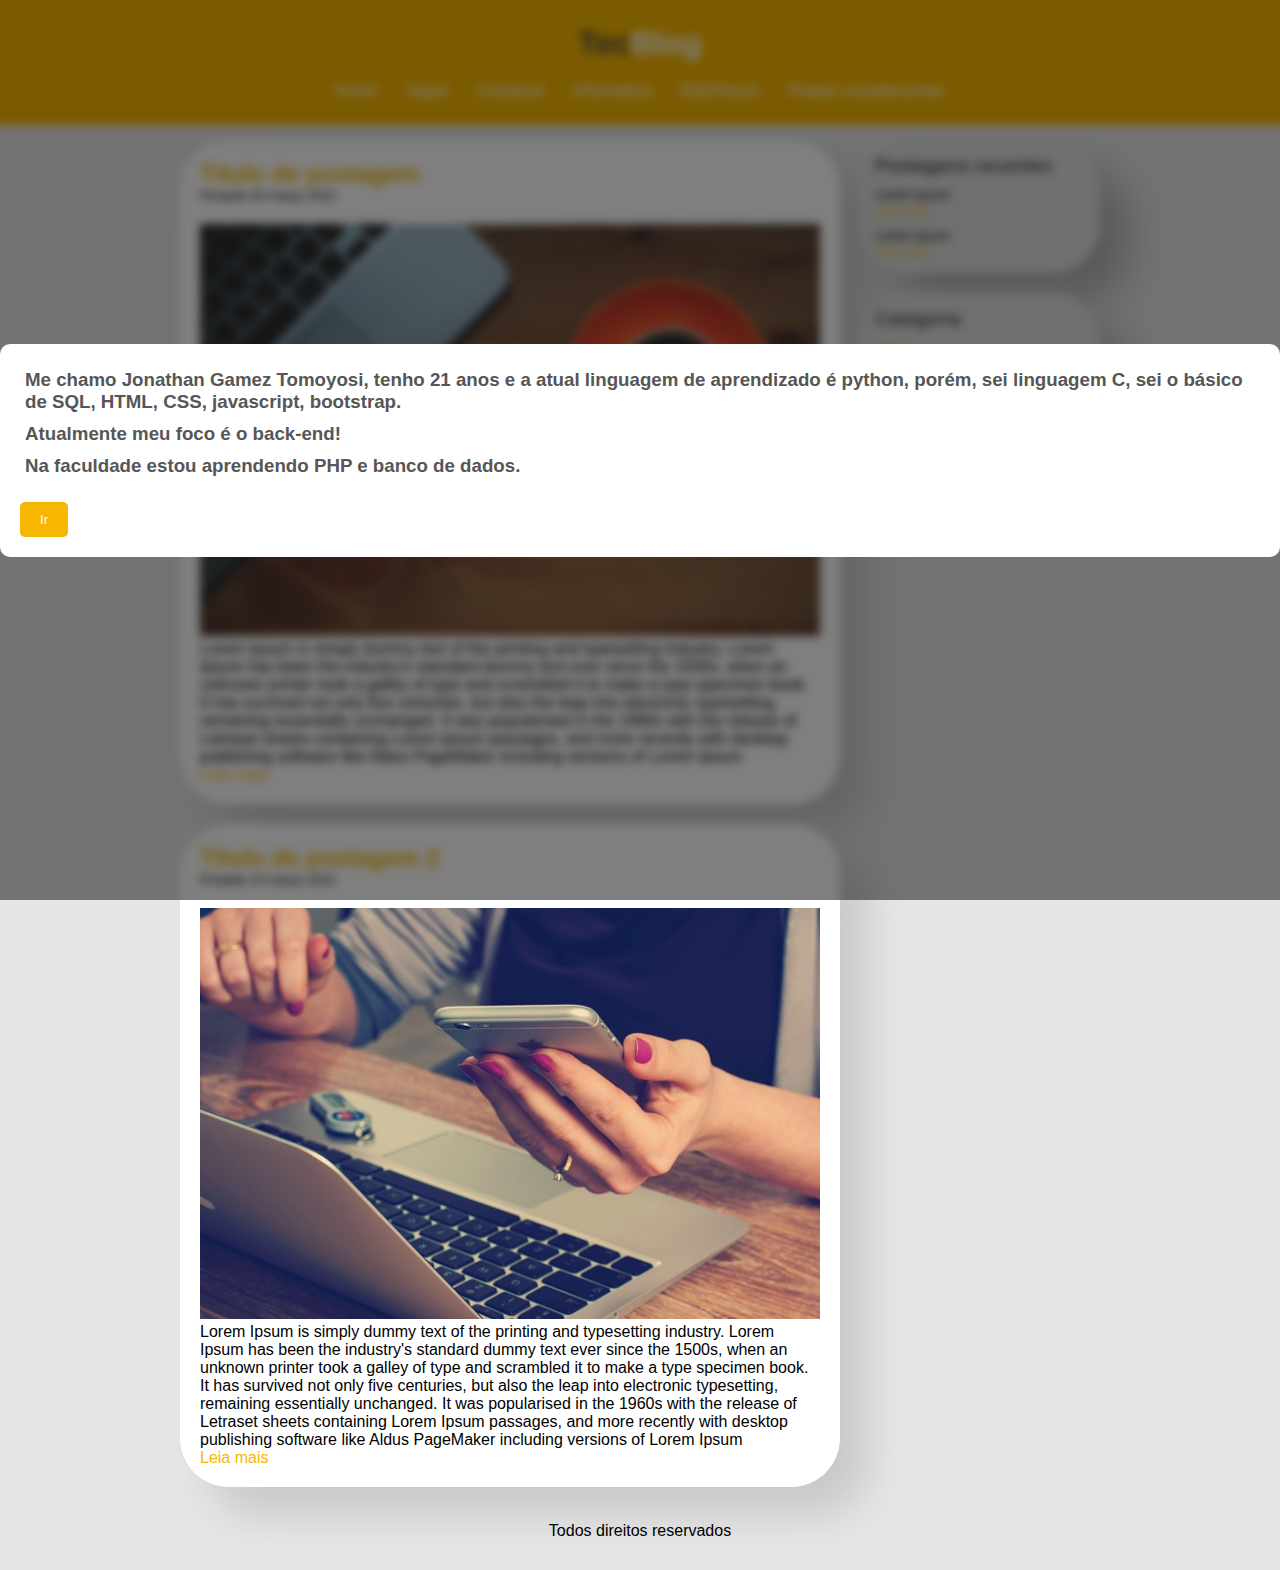
<file: index.html>
<!DOCTYPE html>
<html lang="pt-br" class="container">
<head>
    <meta charset="UTF-8">
    <meta http-equiv="X-UA-Compatible" content="IE=edge">
    <meta name="viewport" content="width=device-width, initial-scale=1.0">
    <title>TecBlog - O seu blog de tecnologia</title>
    <link rel="stylesheet" href="style.css">

    <style>
        body {
            font-family: "Trebuchet MS", Helvetica, sans-serif;
            background: #e6e6e6;
        }

        #blur-overlay {
            position: fixed;
            top: 0;
            left: 0;
            width: 100%;
            height: 100%;
            background-color: rgba(0, 0, 0, 0.5);
            backdrop-filter: blur(5px);
            display: flex;
            align-items: center;
            justify-content: center;
            z-index: 999;
        }

        #informativo {
            background-color: white;
            padding: 20px;
            border-radius: 10px;
        }

        #botao {
            margin-top: 20px;
            padding: 10px 20px;
            background-color: #f7b600;
            color: white;
            border: none;
            border-radius: 5px;
            cursor: pointer;
        }
    </style>
</head>



<body>

    <div id="blur-overlay">
        <div id="informativo">
            <h3>Me chamo Jonathan Gamez Tomoyosi, tenho 21 anos e a atual linguagem de aprendizado é python, porém,
            sei linguagem C, sei o básico de SQL, HTML, CSS, javascript, bootstrap.</h3>
            <h3>Atualmente meu foco é o back-end!</h3>
            <h3>Na faculdade estou aprendendo PHP e banco de dados.</h3>
            <button id="botao">Ir</button>
        </div>
    </div>


    <script src="script.js"></script>

    <div id="cabecalho">
        
        <div id="logo">
            <h1>Tec<spam class="branco">Blog</spam></h1>
        </div>
        <div id="menu">
            <a href="index.html">Home</a>
            <a href="jogos.html">Jogos</a>
            <a href="celulares.html">Celulares</a>
            <a href="informatica.html">Informática</a>
            <a href="eletronicos.html">Eletrônicos</a>
            <a href="proj-2.html">Projeto complementar</a>
        </div>
    </div>

    <div class="container" id="area-principal">
        <div id="postagem">
            
            <div class="postagem">
                <h2>Titulo de postagem</h2>
                <spam class="data-postagem">Postado 30 março 2022</spam>
                <img width="620px" src="imagem1.jpg" alt="imagem">
                <p>Lorem Ipsum is simply dummy text of the printing and typesetting industry. Lorem Ipsum has been the industry's
                     standard dummy text ever since the 1500s, when an unknown printer took a galley of type and scrambled it to 
                     make a type specimen book. It has survived not only five centuries, but also the leap into electronic 
                     typesetting, remaining essentially unchanged. It was popularised in the 1960s with the release of Letraset
                      sheets containing Lorem Ipsum passages,
                     and more recently with desktop publishing software like Aldus PageMaker including versions of Lorem Ipsum
                </p>
                <a href="">Leia mais</a>
            </div>
            
            
            <div class="postagem">
                <h2>Titulo de postagem 2</h2>
                <spam class="data-postagem">Postado 10 março 2022</spam>
                <img width="620px" src="imagem4.jpg" alt="imagem">
                <p>Lorem Ipsum is simply dummy text of the printing and typesetting industry. Lorem Ipsum has been the industry's
                        standard dummy text ever since the 1500s, when an unknown printer took a galley of type and scrambled it to 
                     make a type specimen book. It has survived not only five centuries, but also the leap into electronic 
                     typesetting, remaining essentially unchanged. It was popularised in the 1960s with the release of Letraset
                      sheets containing Lorem Ipsum passages,
                     and more recently with desktop publishing software like Aldus PageMaker including versions of Lorem Ipsum
                </p>
                <a href="">Leia mais</a>
            </div>

        </div>
        
        <div id="lateral"> 
            <!--Lateral-->
            <div class="conteudo-lateral">
                <h3>Postagens recentes</h3>
                <div class="postagem-lateral">
                    <p>Lorem Ipsum</p>
                    <a href="">Leia mais</a>
                </div>
            

                <div class="postagem-lateral" style="border-bottom: none;">
                <p>Lorem Ipsum</p>
                <a href="">Leia mais</a>
                </div>
            </div>
        </div>

        <div id="lateral"> 
            <!--Lateral-->
            <div class="conteudo-lateral">
                <h3>Categoria</h3>
                <div class="postagem-lateral" style="border-bottom: none;">
                    <a href="index.html">Home</a> <br>
                    <a href="jogos.html">Jogos</a> <br>
                    <a href="celulares.html">Celulares</a> <br>
                    <a href="informatica.html">Informática</a> <br>
                    <a href="eletronicos.html">Eletrônicos</a>
                </div>
            

            
            </div>
        </div>


        <div id="rodape">
            Todos direitos reservados
        </div>

        
    </div>

    
</body>
</html>
</file>
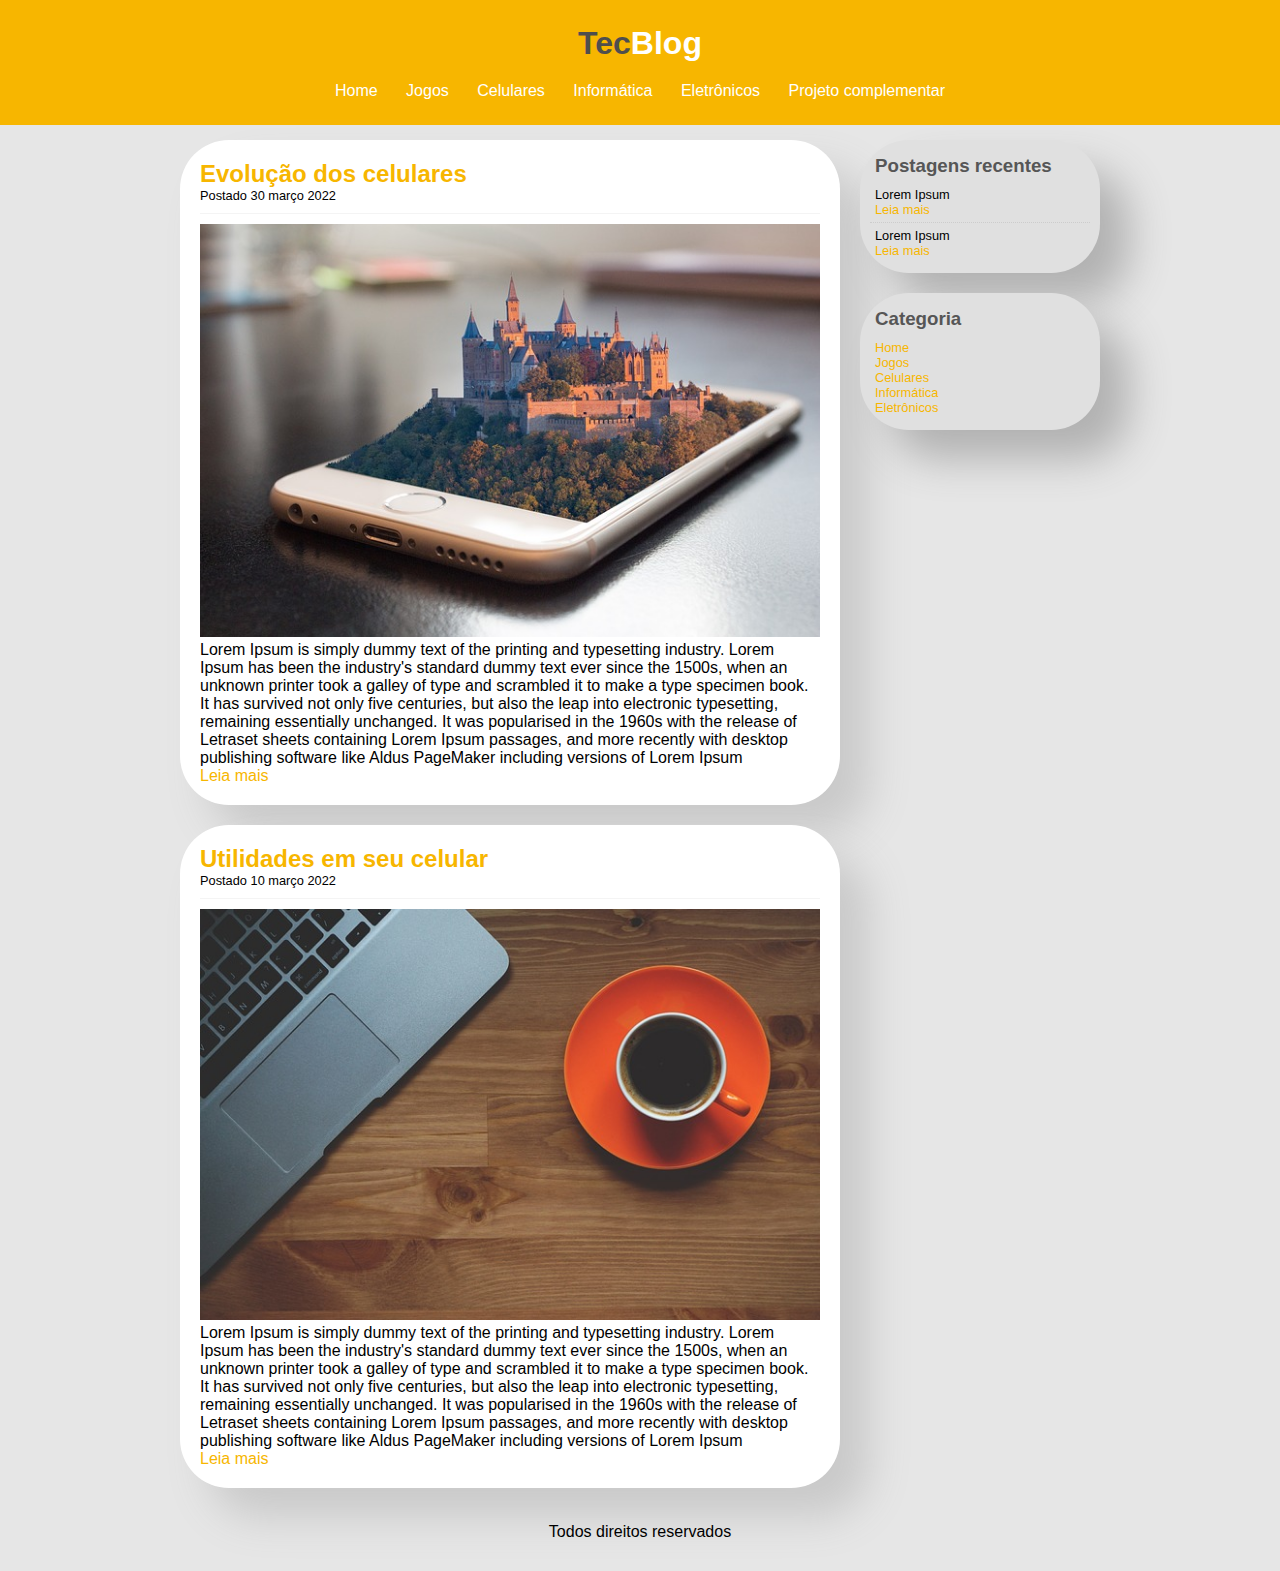
<file: celulares.html>
<!DOCTYPE html>
<html lang="pt-br">
<head>
    <meta charset="UTF-8">
    <meta http-equiv="X-UA-Compatible" content="IE=edge">
    <meta name="viewport" content="width=device-width, initial-scale=1.0">
    <title>TecBlog - O seu blog de tecnologia</title>
    <link rel="stylesheet" href="style.css">
</head>
<body>

    <div id="cabecalho">
        
        <div id="logo">
            <h1>Tec<spam class="branco">Blog</spam></h1>
        </div>
        <div id="menu">
            <a href="index.html">Home</a>
            <a href="jogos.html">Jogos</a>
            <a href="celulares.html">Celulares</a>
            <a href="informatica.html">Informática</a>
            <a href="eletronicos.html">Eletrônicos</a>
            <a href="proj-2.html">Projeto complementar</a>
        </div>
    </div>

    <div id="area-principal">
        <div id="postagem">
            
            <div class="postagem">
                <h2>Evolução dos celulares</h2>
                <spam class="data-postagem">Postado 30 março 2022</spam>
                <img width="620px" src="imagem3.jpg" alt="imagem">
                <p>Lorem Ipsum is simply dummy text of the printing and typesetting industry. Lorem Ipsum has been the industry's
                     standard dummy text ever since the 1500s, when an unknown printer took a galley of type and scrambled it to 
                     make a type specimen book. It has survived not only five centuries, but also the leap into electronic 
                     typesetting, remaining essentially unchanged. It was popularised in the 1960s with the release of Letraset
                      sheets containing Lorem Ipsum passages,
                     and more recently with desktop publishing software like Aldus PageMaker including versions of Lorem Ipsum
                </p>
                <a href="">Leia mais</a>
            </div>
            
            
            <div class="postagem">
                <h2>Utilidades em seu celular</h2>
                <spam class="data-postagem">Postado 10 março 2022</spam>
                <img width="620px" src="imagem1.jpg" alt="imagem">
                <p>Lorem Ipsum is simply dummy text of the printing and typesetting industry. Lorem Ipsum has been the industry's
                        standard dummy text ever since the 1500s, when an unknown printer took a galley of type and scrambled it to 
                     make a type specimen book. It has survived not only five centuries, but also the leap into electronic 
                     typesetting, remaining essentially unchanged. It was popularised in the 1960s with the release of Letraset
                      sheets containing Lorem Ipsum passages,
                     and more recently with desktop publishing software like Aldus PageMaker including versions of Lorem Ipsum
                </p>
                <a href="">Leia mais</a>
            </div>

        </div>
        
        <div id="lateral"> 
            <!--Lateral-->
            <div class="conteudo-lateral">
                <h3>Postagens recentes</h3>
                <div class="postagem-lateral">
                    <p>Lorem Ipsum</p>
                    <a href="">Leia mais</a>
                </div>
            

                <div class="postagem-lateral" style="border-bottom: none;">
                <p>Lorem Ipsum</p>
                <a href="">Leia mais</a>
                </div>
            </div>
        </div>

        <div id="lateral"> 
            <!--Lateral-->
            <div class="conteudo-lateral">
                <h3>Categoria</h3>
                <div class="postagem-lateral" style="border-bottom: none;">
                    <a href="index.html">Home</a> <br>
                    <a href="jogos.html">Jogos</a> <br>
                    <a href="celulares.html">Celulares</a> <br>
                    <a href="informatica.html">Informática</a> <br>
                    <a href="eletronicos.html">Eletrônicos</a>
                </div>
            

            
            </div>
        </div>


        <div id="rodape">
            Todos direitos reservados
        </div>

        
    </div>
    
</body>
</html>
</file>
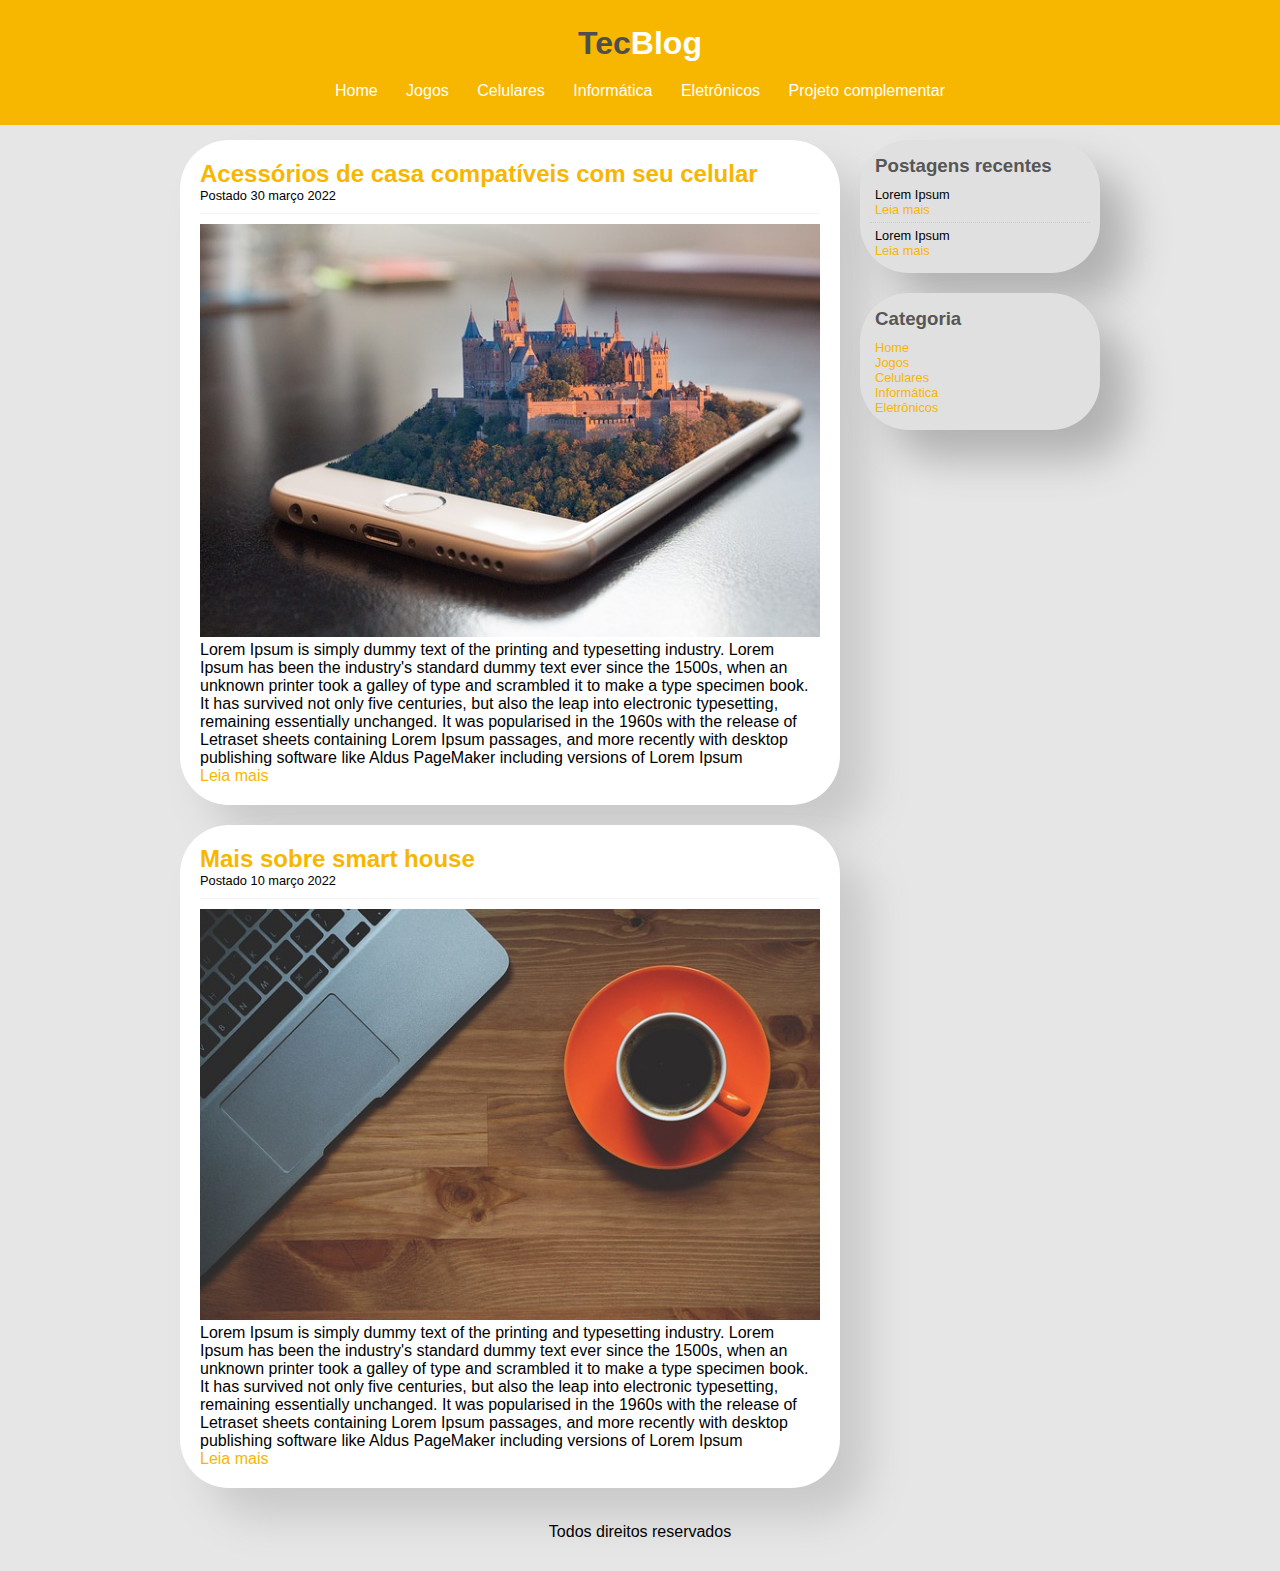
<file: eletronicos.html>
<!DOCTYPE html>
<html lang="pt-br">
<head>
    <meta charset="UTF-8">
    <meta http-equiv="X-UA-Compatible" content="IE=edge">
    <meta name="viewport" content="width=device-width, initial-scale=1.0">
    <title>TecBlog - O seu blog de tecnologia</title>
    <link rel="stylesheet" href="style.css">
</head>
<body>

    <div id="cabecalho">
        
        <div id="logo">
            <h1>Tec<spam class="branco">Blog</spam></h1>
        </div>
        <div id="menu">
            <a href="Index.html">Home</a>
            <a href="jogos.html">Jogos</a>
            <a href="celulares.html">Celulares</a>
            <a href="informatica.html">Informática</a>
            <a href="eletronicos.html">Eletrônicos</a>
            <a href="proj-2.html">Projeto complementar</a>
        </div>
    </div>

    <div id="area-principal">
        <div id="postagem">
            
            <div class="postagem">
                <h2>Acessórios de casa compatíveis com seu celular</h2>
                <spam class="data-postagem">Postado 30 março 2022</spam>
                <img width="620px" src="imagem3.jpg" alt="imagem">
                <p>Lorem Ipsum is simply dummy text of the printing and typesetting industry. Lorem Ipsum has been the industry's
                     standard dummy text ever since the 1500s, when an unknown printer took a galley of type and scrambled it to 
                     make a type specimen book. It has survived not only five centuries, but also the leap into electronic 
                     typesetting, remaining essentially unchanged. It was popularised in the 1960s with the release of Letraset
                      sheets containing Lorem Ipsum passages,
                     and more recently with desktop publishing software like Aldus PageMaker including versions of Lorem Ipsum
                </p>
                <a href="">Leia mais</a>
            </div>
            
            
            <div class="postagem">
                <h2>Mais sobre smart house</h2>
                <spam class="data-postagem">Postado 10 março 2022</spam>
                <img width="620px" src="imagem1.jpg" alt="imagem">
                <p>Lorem Ipsum is simply dummy text of the printing and typesetting industry. Lorem Ipsum has been the industry's
                        standard dummy text ever since the 1500s, when an unknown printer took a galley of type and scrambled it to 
                     make a type specimen book. It has survived not only five centuries, but also the leap into electronic 
                     typesetting, remaining essentially unchanged. It was popularised in the 1960s with the release of Letraset
                      sheets containing Lorem Ipsum passages,
                     and more recently with desktop publishing software like Aldus PageMaker including versions of Lorem Ipsum
                </p>
                <a href="">Leia mais</a>
            </div>

        </div>
        
        <div id="lateral"> 
            <!--Lateral-->
            <div class="conteudo-lateral">
                <h3>Postagens recentes</h3>
                <div class="postagem-lateral">
                    <p>Lorem Ipsum</p>
                    <a href="">Leia mais</a>
                </div>
            

                <div class="postagem-lateral" style="border-bottom: none;">
                <p>Lorem Ipsum</p>
                <a href="">Leia mais</a>
                </div>
            </div>
        </div>

        <div id="lateral"> 
            <!--Lateral-->
            <div class="conteudo-lateral">
                <h3>Categoria</h3>
                <div class="postagem-lateral" style="border-bottom: none;">
                    <a href="index.html">Home</a> <br>
                    <a href="jogos.html">Jogos</a> <br>
                    <a href="celulares.html">Celulares</a> <br>
                    <a href="informatica.html">Informática</a> <br>
                    <a href="eletronicos.html">Eletrônicos</a>
                </div>
            

            
            </div>
        </div>


        <div id="rodape">
            Todos direitos reservados
        </div>

        
    </div>
    
</body>
</html>
</file>
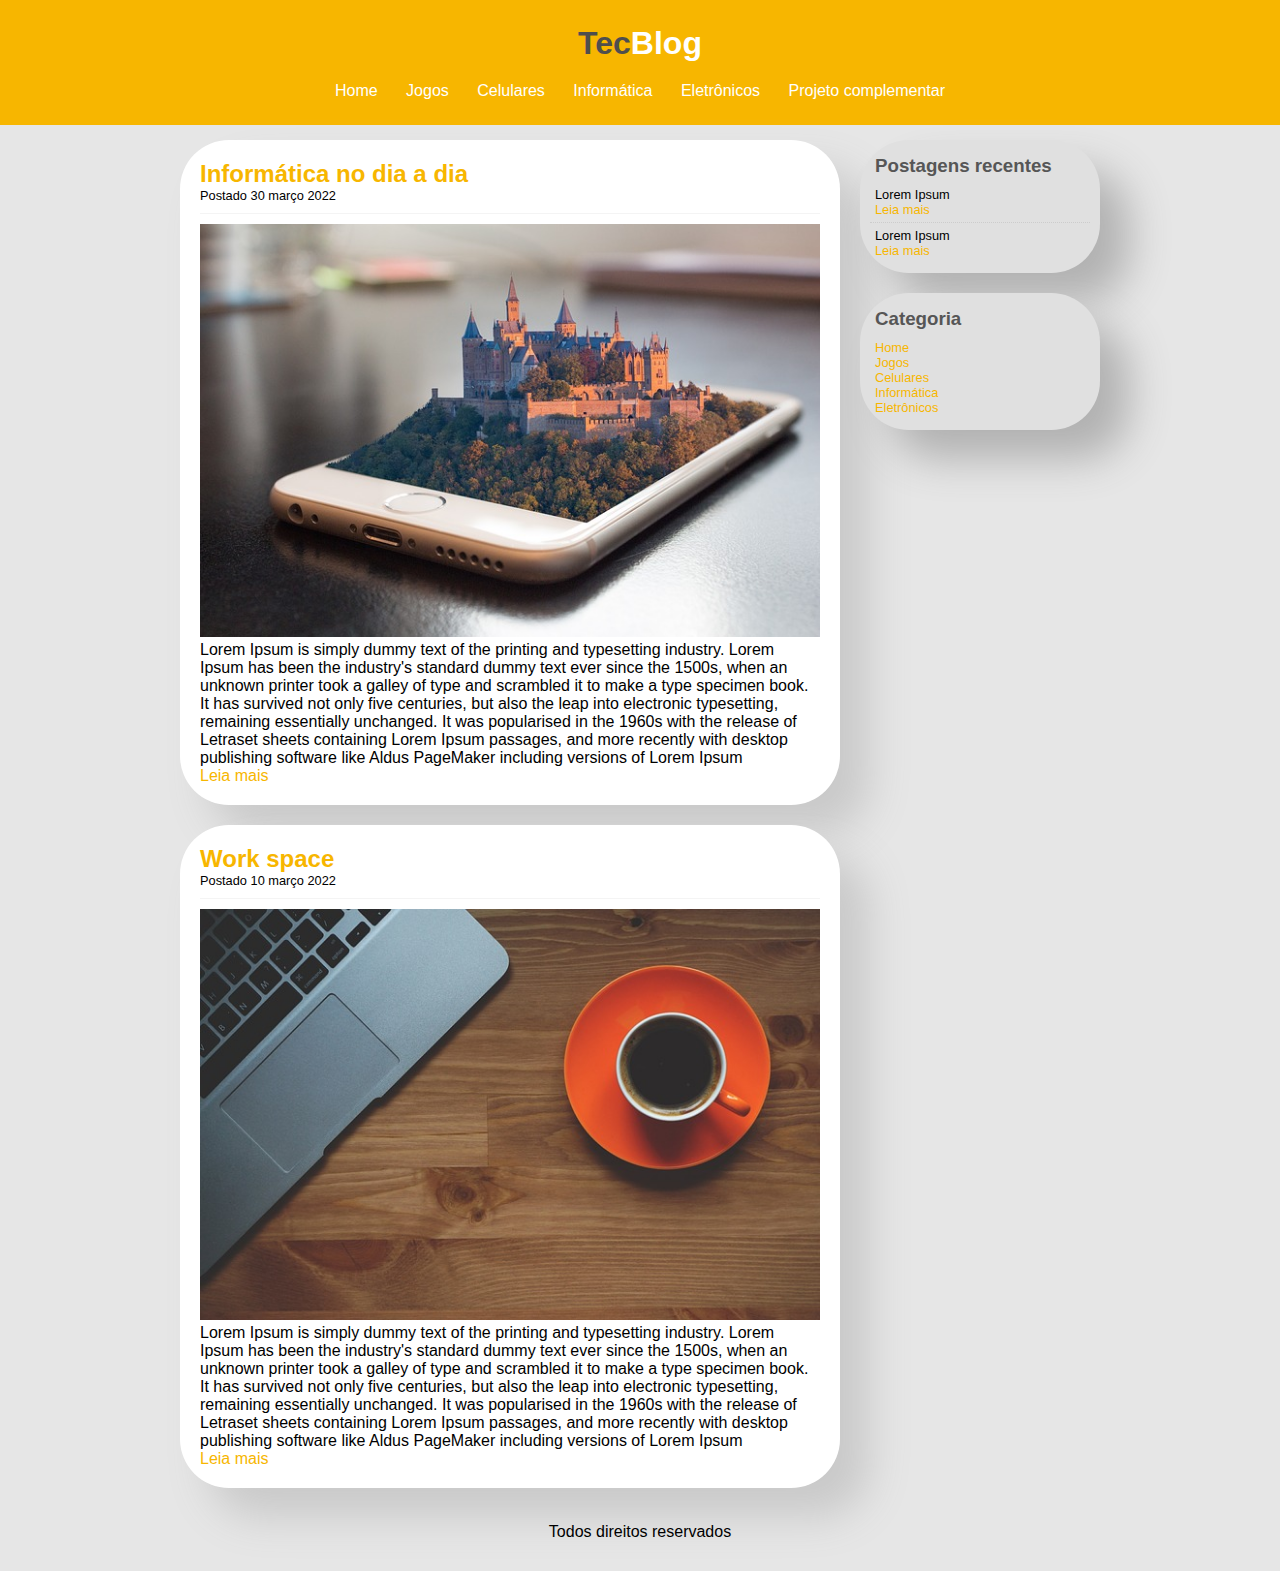
<file: informatica.html>
<!DOCTYPE html>
<html lang="pt-br">
<head>
    <meta charset="UTF-8">
    <meta http-equiv="X-UA-Compatible" content="IE=edge">
    <meta name="viewport" content="width=device-width, initial-scale=1.0">
    <title>TecBlog - O seu blog de tecnologia</title>
    <link rel="stylesheet" href="style.css">
</head>
<body>

    <div id="cabecalho">
        
        <div id="logo">
            <h1>Tec<spam class="branco">Blog</spam></h1>
        </div>
        <div id="menu">
            <a href="index.html">Home</a>
            <a href="jogos.html">Jogos</a>
            <a href="celulares.html">Celulares</a>
            <a href="informatica.html">Informática</a>
            <a href="eletronicos.html">Eletrônicos</a>
            <a href="proj-2.html">Projeto complementar</a>
        </div>
    </div>

    <div id="area-principal">
        <div id="postagem">
            
            <div class="postagem">
                <h2>Informática no dia a dia</h2>
                <spam class="data-postagem">Postado 30 março 2022</spam>
                <img width="620px" src="imagem3.jpg" alt="imagem">
                <p>Lorem Ipsum is simply dummy text of the printing and typesetting industry. Lorem Ipsum has been the industry's
                     standard dummy text ever since the 1500s, when an unknown printer took a galley of type and scrambled it to 
                     make a type specimen book. It has survived not only five centuries, but also the leap into electronic 
                     typesetting, remaining essentially unchanged. It was popularised in the 1960s with the release of Letraset
                      sheets containing Lorem Ipsum passages,
                     and more recently with desktop publishing software like Aldus PageMaker including versions of Lorem Ipsum
                </p>
                <a href="">Leia mais</a>
            </div>
            
            
            <div class="postagem">
                <h2>Work space</h2>
                <spam class="data-postagem">Postado 10 março 2022</spam>
                <img width="620px" src="imagem1.jpg" alt="imagem">
                <p>Lorem Ipsum is simply dummy text of the printing and typesetting industry. Lorem Ipsum has been the industry's
                        standard dummy text ever since the 1500s, when an unknown printer took a galley of type and scrambled it to 
                     make a type specimen book. It has survived not only five centuries, but also the leap into electronic 
                     typesetting, remaining essentially unchanged. It was popularised in the 1960s with the release of Letraset
                      sheets containing Lorem Ipsum passages,
                     and more recently with desktop publishing software like Aldus PageMaker including versions of Lorem Ipsum
                </p>
                <a href="">Leia mais</a>
            </div>

        </div>
        
        <div id="lateral"> 
            <!--Lateral-->
            <div class="conteudo-lateral">
                <h3>Postagens recentes</h3>
                <div class="postagem-lateral">
                    <p>Lorem Ipsum</p>
                    <a href="">Leia mais</a>
                </div>
            

                <div class="postagem-lateral" style="border-bottom: none;">
                <p>Lorem Ipsum</p>
                <a href="">Leia mais</a>
                </div>
            </div>
        </div>

        <div id="lateral"> 
            <!--Lateral-->
            <div class="conteudo-lateral">
                <h3>Categoria</h3>
                <div class="postagem-lateral" style="border-bottom: none;">
                    <a href="index.html">Home</a> <br>
                    <a href="jogos.html">Jogos</a> <br>
                    <a href="celulares.html">Celulares</a> <br>
                    <a href="informatica.html">Informática</a> <br>
                    <a href="eletronicos.html">Eletrônicos</a>
                </div>
            

            
            </div>
        </div>


        <div id="rodape">
            Todos direitos reservados
        </div>

        
    </div>
    
</body>
</html>
</file>
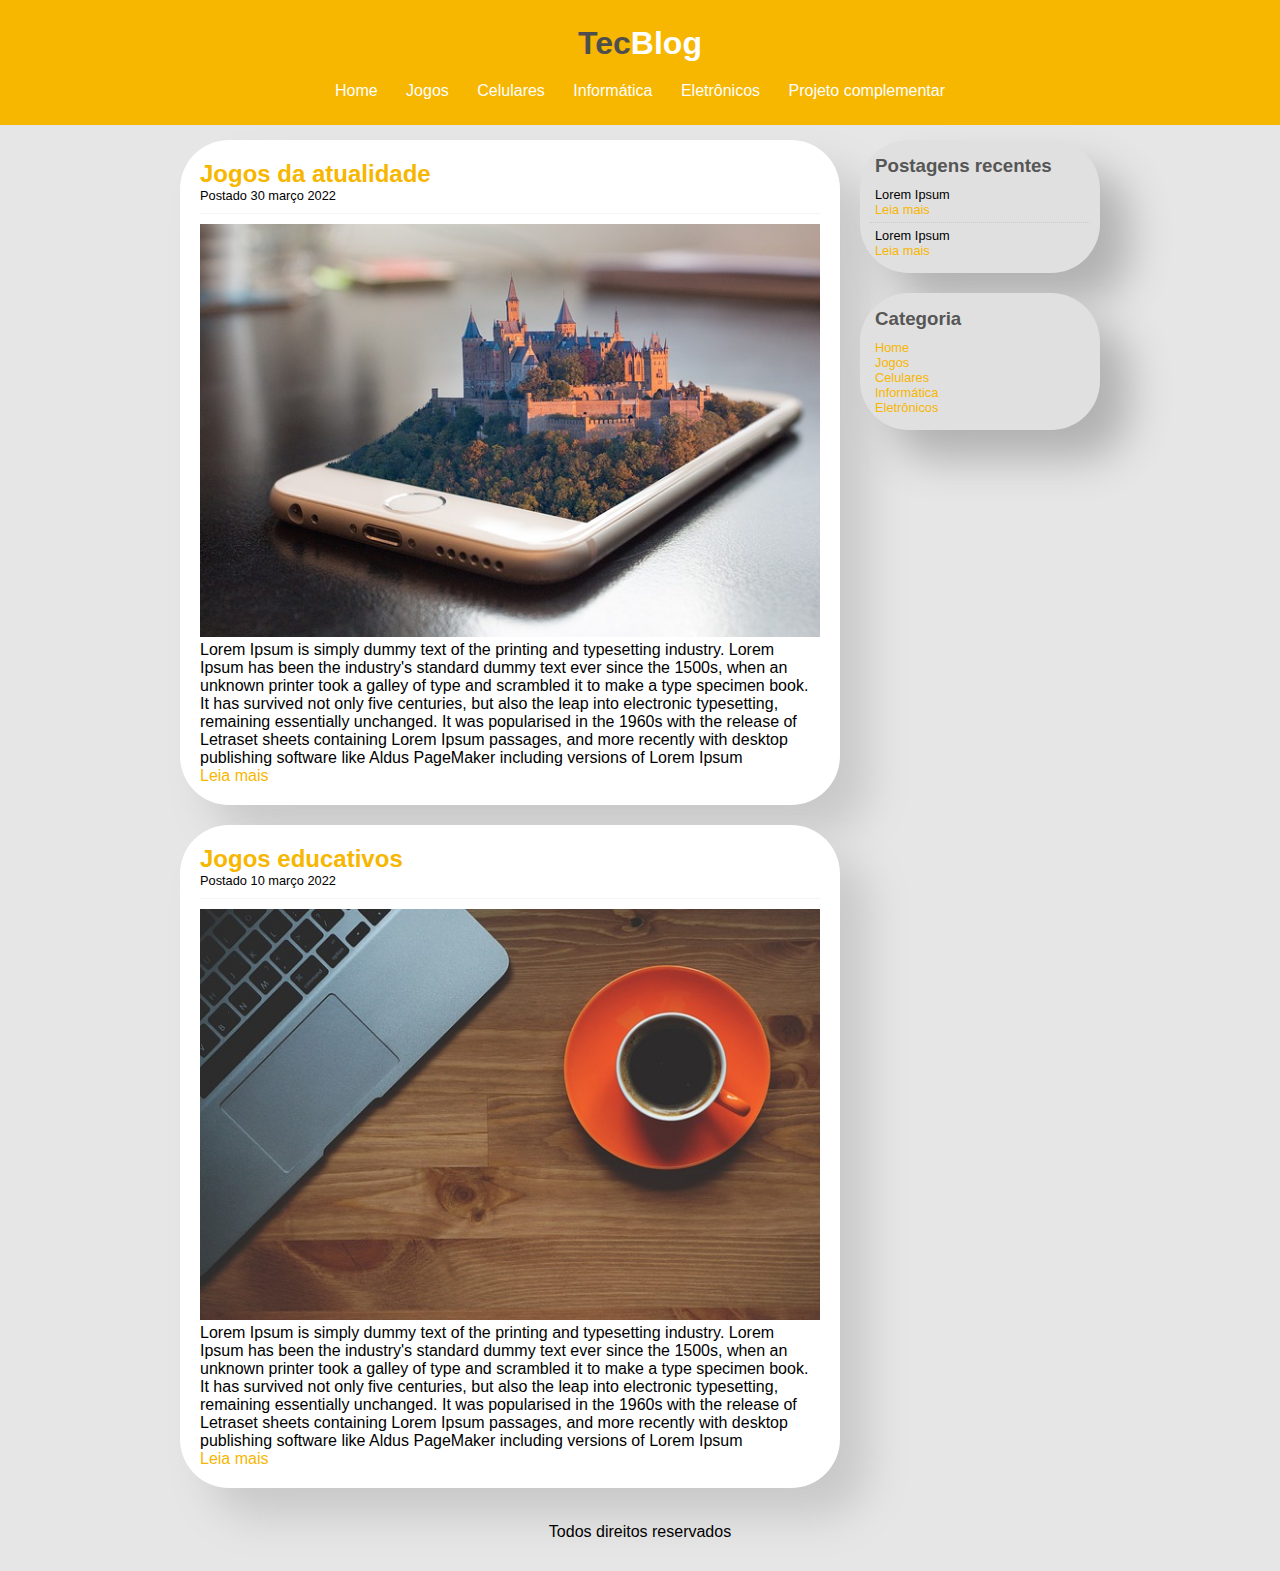
<file: jogos.html>
<!DOCTYPE html>
<html lang="pt-br">
<head>
    <meta charset="UTF-8">
    <meta http-equiv="X-UA-Compatible" content="IE=edge">
    <meta name="viewport" content="width=device-width, initial-scale=1.0">
    <title>TecBlog - O seu blog de tecnologia</title>
    <link rel="stylesheet" href="style.css">
</head>
<body>

    <div id="cabecalho">
        
        <div id="logo">
            <h1>Tec<spam class="branco">Blog</spam></h1>
        </div>
        <div id="menu">
            <a href="index.html">Home</a>
            <a href="jogos.html">Jogos</a>
            <a href="celulares.html">Celulares</a>
            <a href="informatica.html">Informática</a>
            <a href="eletronicos.html">Eletrônicos</a>
            <a href="proj-2.html">Projeto complementar</a>
        </div>
    </div>

    <div id="area-principal">
        <div id="postagem">
            
            <div class="postagem">
                <h2>Jogos da atualidade</h2>
                <spam class="data-postagem">Postado 30 março 2022</spam>
                <img width="620px" src="imagem3.jpg" alt="imagem">
                <p>Lorem Ipsum is simply dummy text of the printing and typesetting industry. Lorem Ipsum has been the industry's
                     standard dummy text ever since the 1500s, when an unknown printer took a galley of type and scrambled it to 
                     make a type specimen book. It has survived not only five centuries, but also the leap into electronic 
                     typesetting, remaining essentially unchanged. It was popularised in the 1960s with the release of Letraset
                      sheets containing Lorem Ipsum passages,
                     and more recently with desktop publishing software like Aldus PageMaker including versions of Lorem Ipsum
                </p>
                <a href="">Leia mais</a>
            </div>
            
            
            <div class="postagem">
                <h2>Jogos educativos</h2>
                <spam class="data-postagem">Postado 10 março 2022</spam>
                <img width="620px" src="imagem1.jpg" alt="imagem">
                <p>Lorem Ipsum is simply dummy text of the printing and typesetting industry. Lorem Ipsum has been the industry's
                        standard dummy text ever since the 1500s, when an unknown printer took a galley of type and scrambled it to 
                     make a type specimen book. It has survived not only five centuries, but also the leap into electronic 
                     typesetting, remaining essentially unchanged. It was popularised in the 1960s with the release of Letraset
                      sheets containing Lorem Ipsum passages,
                     and more recently with desktop publishing software like Aldus PageMaker including versions of Lorem Ipsum
                </p>
                <a href="">Leia mais</a>
            </div>

        </div>
        
        <div id="lateral"> 
            <!--Lateral-->
            <div class="conteudo-lateral">
                <h3>Postagens recentes</h3>
                <div class="postagem-lateral">
                    <p>Lorem Ipsum</p>
                    <a href="">Leia mais</a>
                </div>
            

                <div class="postagem-lateral" style="border-bottom: none;">
                <p>Lorem Ipsum</p>
                <a href="">Leia mais</a>
                </div>
            </div>
        </div>

        <div id="lateral"> 
            <!--Lateral-->
            <div class="conteudo-lateral">
                <h3>Categoria</h3>
                <div class="postagem-lateral" style="border-bottom: none;">
                    <a href="index.html">Home</a> <br>
                    <a href="jogos.html">Jogos</a> <br>
                    <a href="celulares.html">Celulares</a> <br>
                    <a href="informatica.html">Informática</a> <br>
                    <a href="eletronicos.html">Eletrônicos</a>
                </div>
            

            
            </div>
        </div>


        <div id="rodape">
            Todos direitos reservados
        </div>

        
    </div>
    
</body>
</html>
</file>
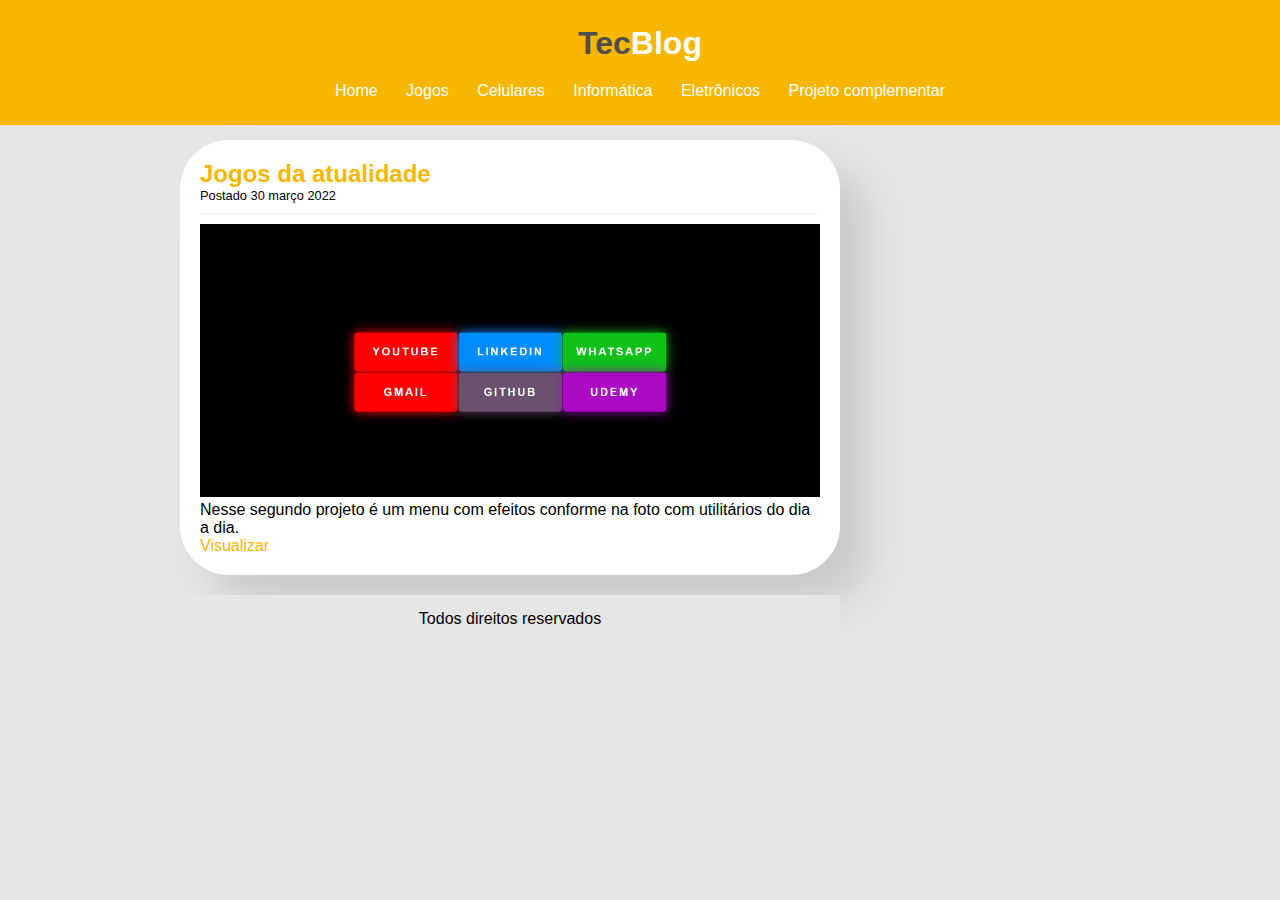
<file: proj-2.html>
<!DOCTYPE html>
<html lang="pt-br">
<head>
    <meta charset="UTF-8">
    <meta http-equiv="X-UA-Compatible" content="IE=edge">
    <meta name="viewport" content="width=device-width, initial-scale=1.0">
    <title>TecBlog - O seu blog de tecnologia</title>
    <link rel="stylesheet" href="style.css">
</head>
<body>

    <div id="cabecalho">
        
        <div id="logo">
            <h1>Tec<spam class="branco">Blog</spam></h1>
        </div>
        <div id="menu">
            <a href="index.html">Home</a>
            <a href="jogos.html">Jogos</a>
            <a href="celulares.html">Celulares</a>
            <a href="informatica.html">Informática</a>
            <a href="eletronicos.html">Eletrônicos</a>
            <a href="proj-2.html">Projeto complementar</a>
        </div>
    </div>

    <div id="area-principal">
        <div id="postagem">
            
            <div class="postagem">
                <h2>Jogos da atualidade</h2>
                <spam class="data-postagem">Postado 30 março 2022</spam>
                <img width="620px" src="Captura de tela 2023-06-07 180151.png" alt="imagem">
                <p>Nesse segundo projeto é um menu com efeitos conforme na foto com utilitários do dia a dia.
                </p>
                <a href="https://jow-tomoyosi.github.io/Menu/">Visualizar</a>
            </div>
            
            
            
        


        <div id="rodape">
            Todos direitos reservados
        </div>

        
    </div>
    
</body>
</html>
</file>
<file: style.css>
* {
    margin: 0;
    padding: 0;
}

body{
    font: 1em;
    font-family: "\Trebuchet MS", Helvetica, sans-serif;
    background: #e6e6e6;
}

/* Layout */

#cabecalho{

    background-color: #f7b600;
    padding: 15px;
    text-align: center;
}

#logo, #menu{
    padding: 10px;
}

#area-principal{
   
    width: 920px;
    margin: 0 auto;
    padding: 15px;
}

.postagem{
    padding: 20px;
    margin-bottom: 20px;
    background: white;
    border-radius: 49px;
background: #ffffff;
box-shadow:  29px 29px 41px #c9c9c9;
}

.conteudo-lateral{
    background: white;
    padding: 10px;
    margin-bottom: 20px;
    border-radius: 49px;
background: #e0e0e0;
box-shadow:  29px 29px 41px #b1b1b1;
}

#postagem{
    width: 660px;
    float: left;

}

#lateral{
    width: 240px;
    float: right;
}

#rodape{
    clear: both;
    text-align: center;
    padding: 15px;
    background: #e6e6e6;
}
/*Formatação menu*/

a {
    text-decoration: none;
}

a:link, a:visited{
    color: #f7b600;
}

a:hover{
    color: #f7b600;
    text-decoration: underline;
}
    

#cabecalho a:link, #cabecalho a:visited {
    color: #fff;
    padding: 8px 12px;
    
}

#cabecalho a:hover{
    color: #f7b600;
    background-color: white;
    text-decoration: none;
    border-radius: 108px;
background: #ffffff;
box-shadow:  7px 7px 14px #a17600,
             -7px -7px 14px #fff600;
}

h1{
    color: #4e4e4e;
    font-size: 2,5em;
}

.branco{
    color: white;
}

h2{
    color: #f7b600;
}

.data-postagem{
    font-size: 0.8em;
    border-bottom: 1px solid #f4f4f4 ;
    padding-bottom: 10px;
    margin-bottom: 10px;
    display: block;
}
h3{
    color: #565656;
    /*background: #ccc;*/
    padding: 5px;
    border-radius: 49px;
}

.postagem-lateral{
    font-size: 0.8em;
    padding: 5px;
    border-bottom: 1px dotted #ccc;
    
}
</file>
